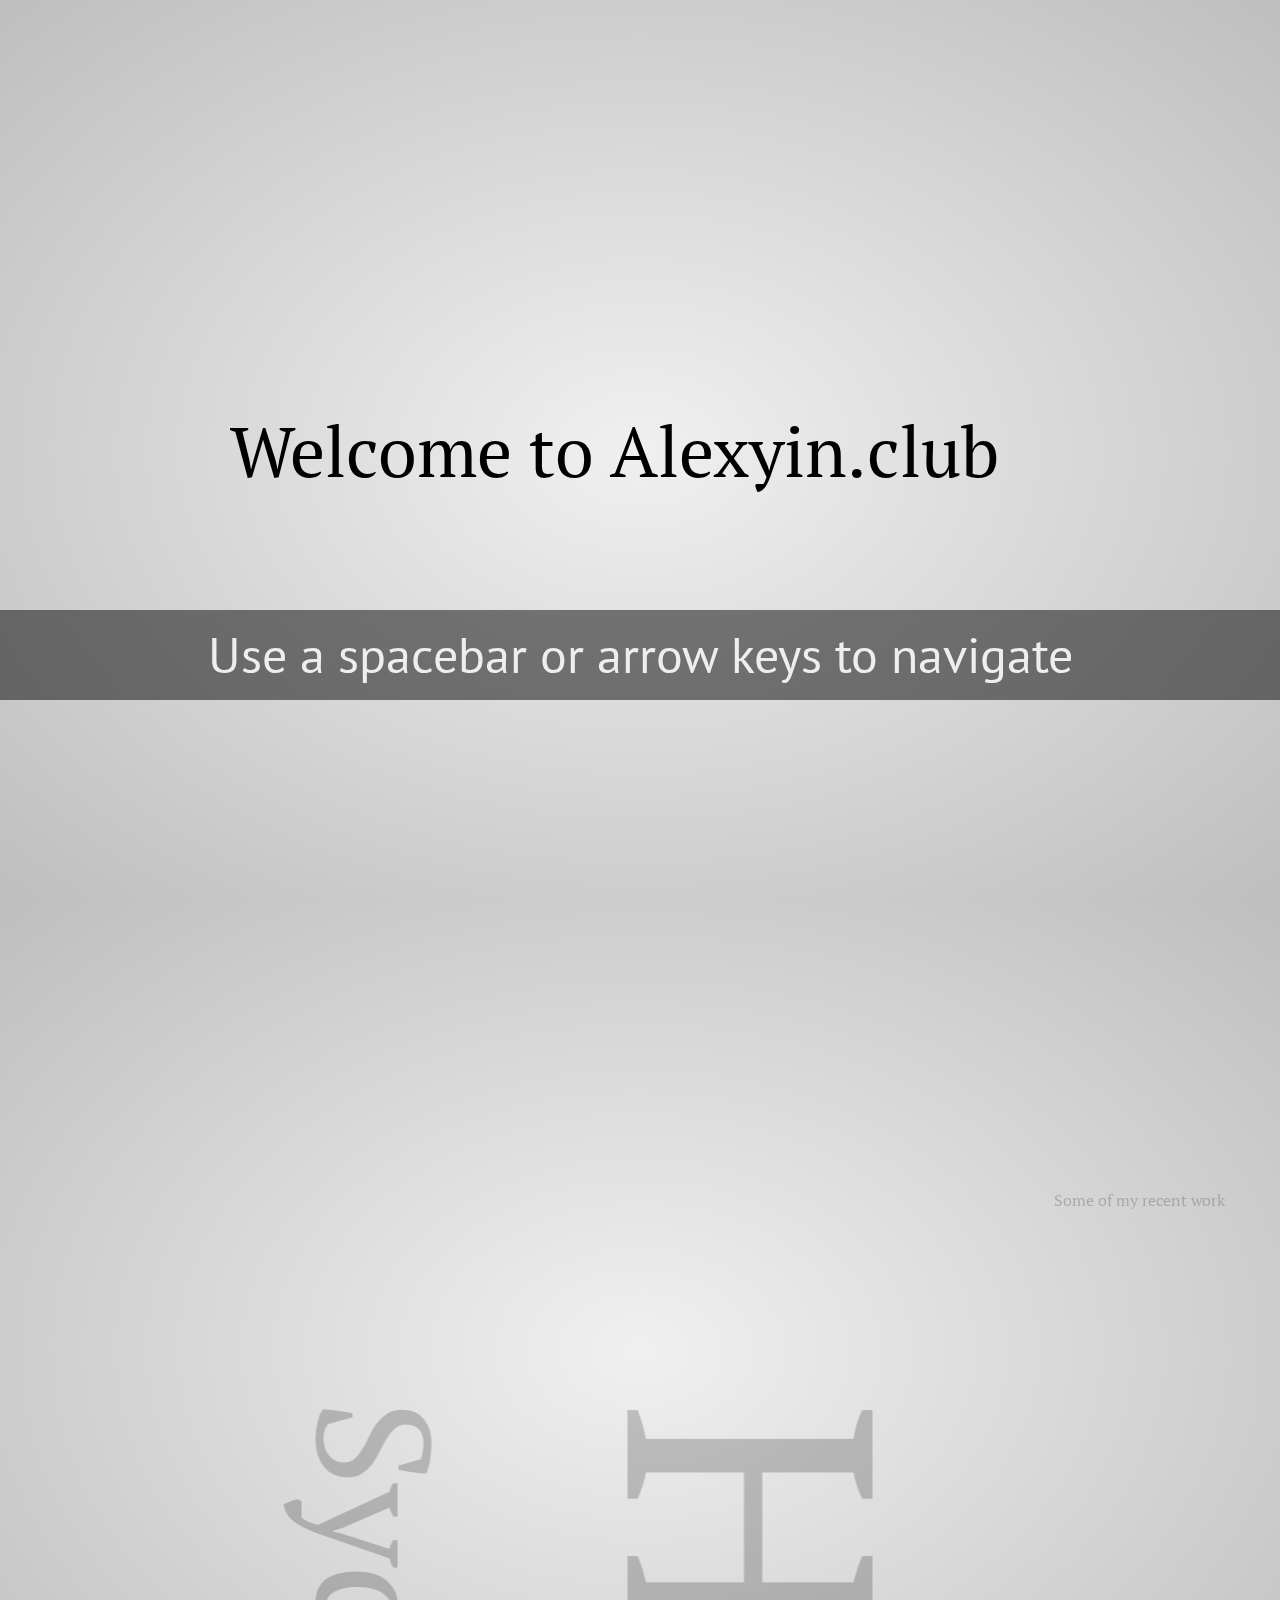
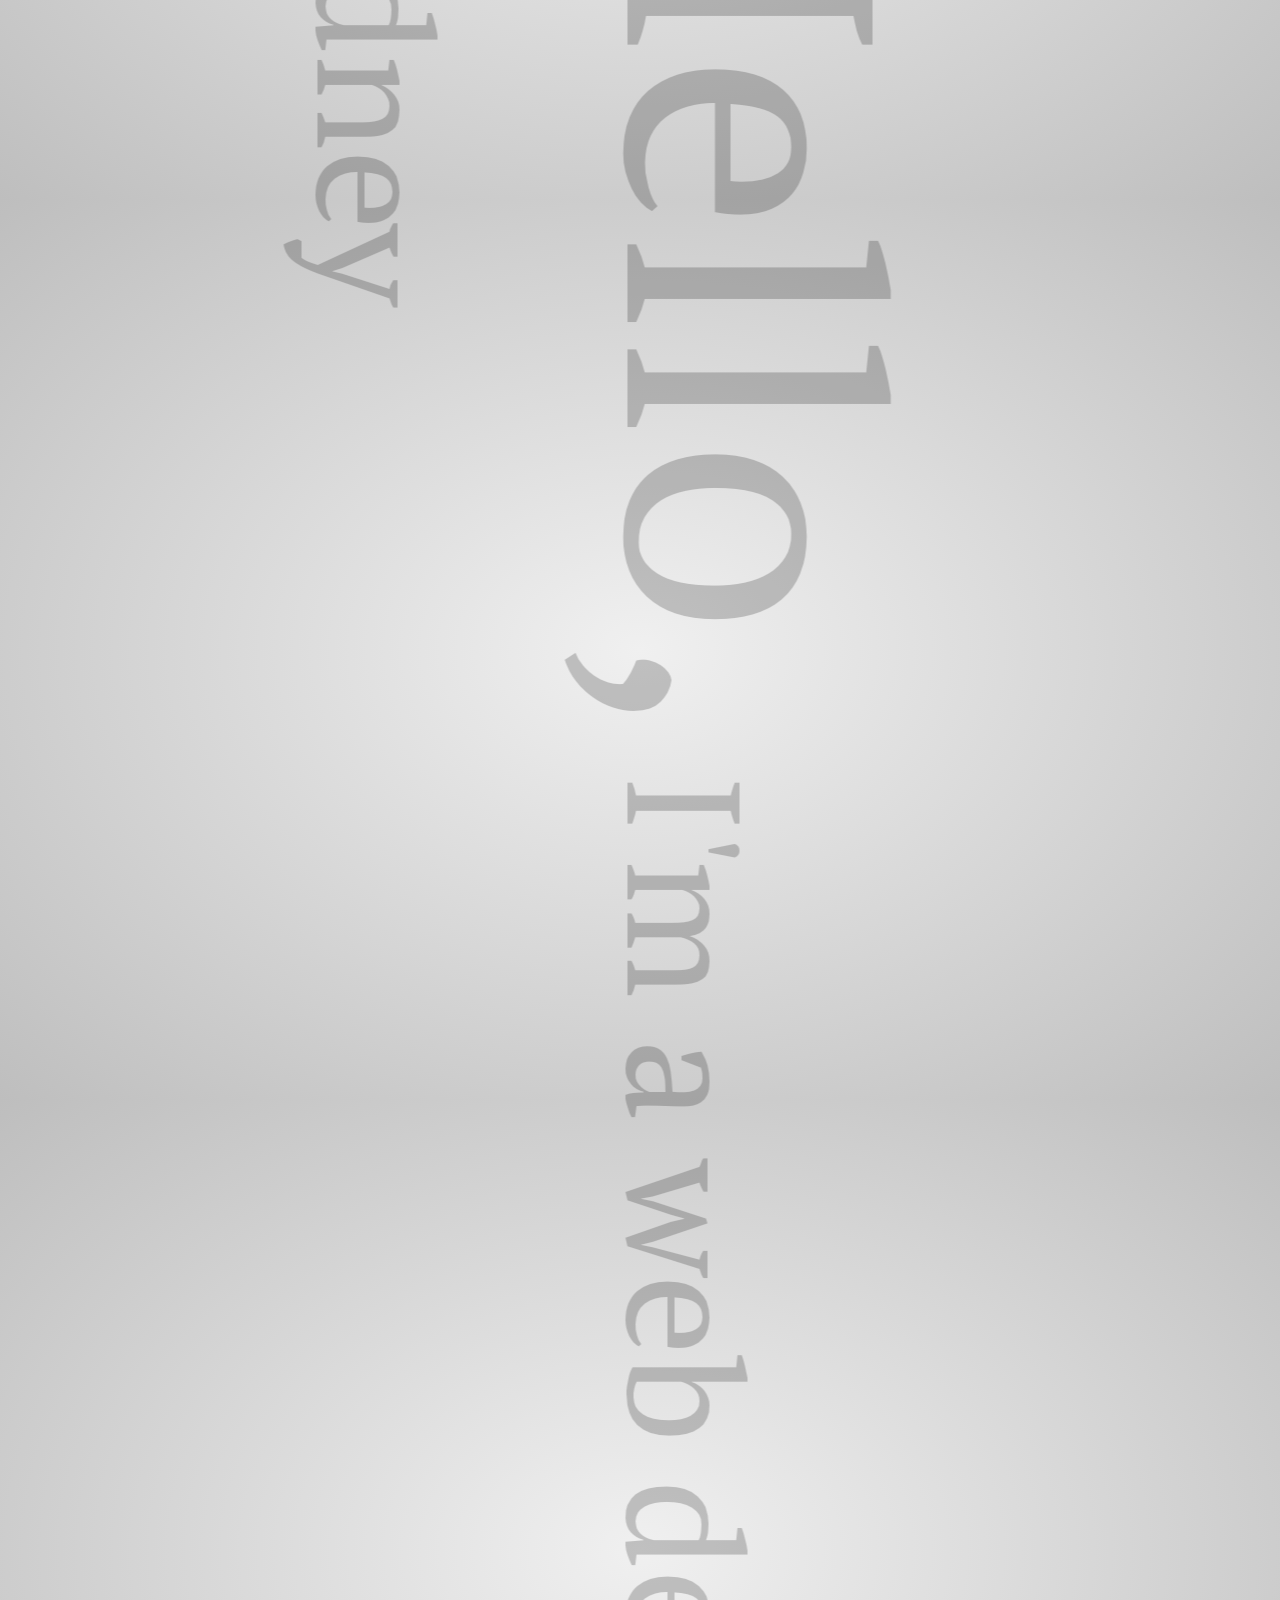
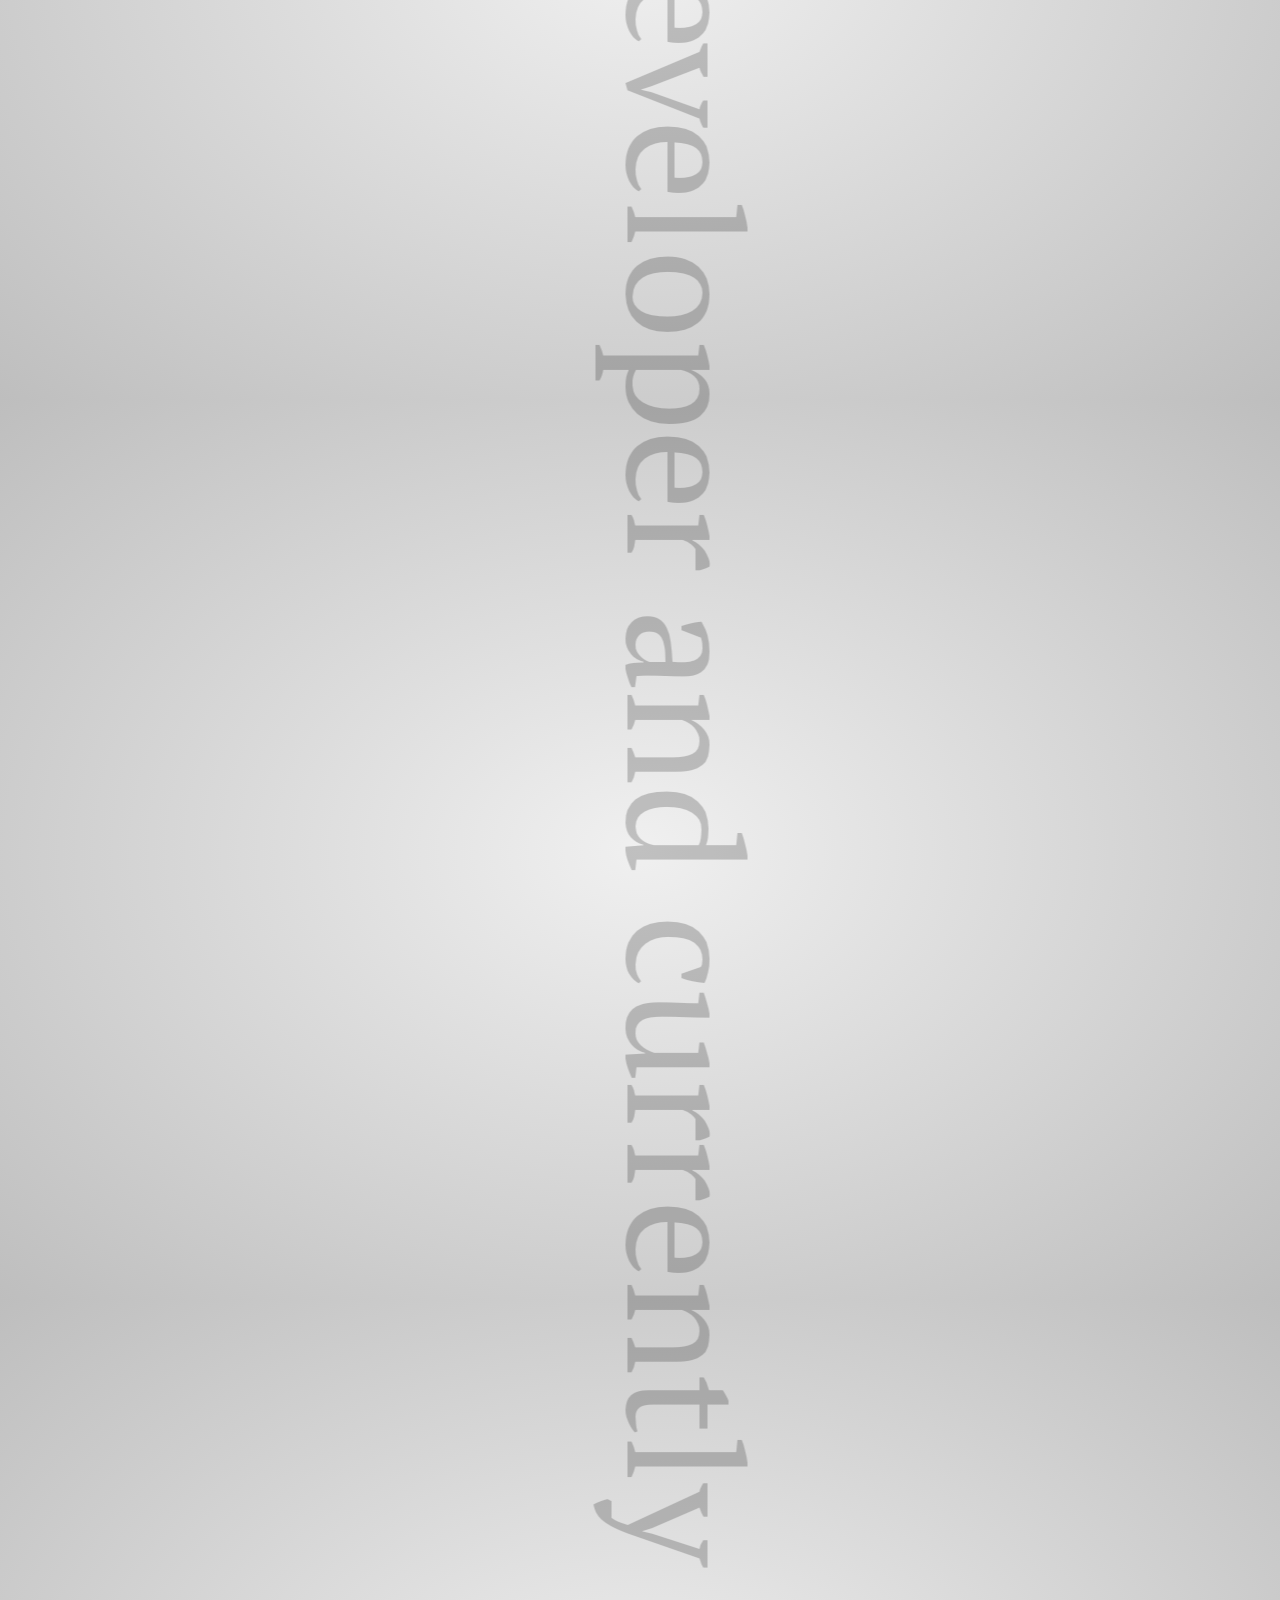
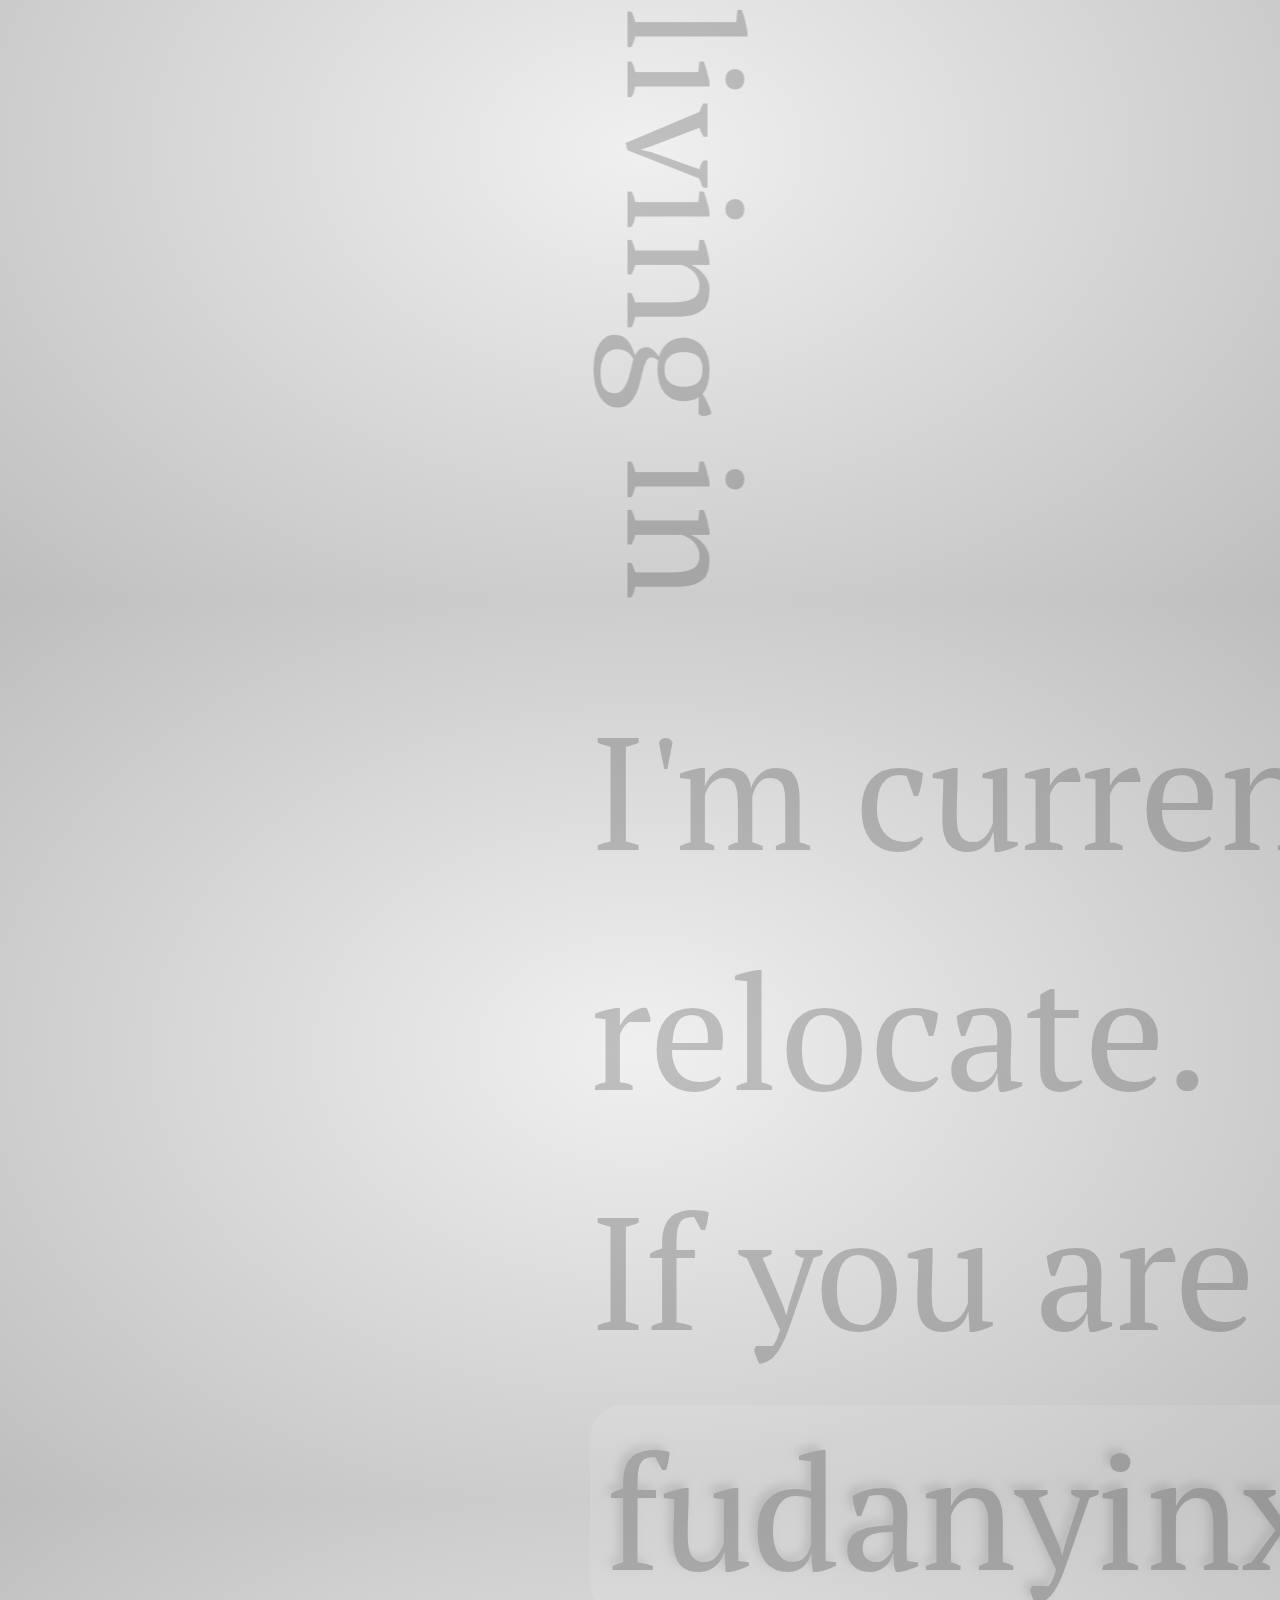
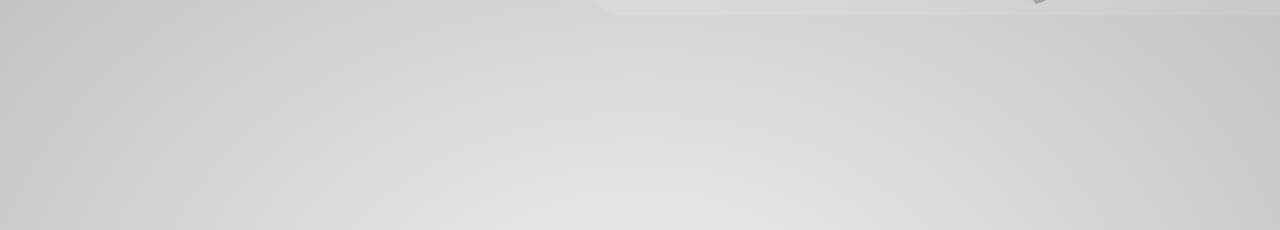
<file: index.html>
<!doctype html>
<html lang="en">
<head>
    <meta charset="utf-8" />
    <meta name="viewport" content="width=1024" />
    <meta name="apple-mobile-web-app-capable" content="yes" />
    <title>Alex Yin</title>
    
    <meta name="description" content="I am Alex Yin, a programmer working hard to be fullstack." />
    <meta name="author" content="Alex Yin" />

    <link href="http://fonts.googleapis.com/css?family=Open+Sans:regular,semibold,italic,italicsemibold|PT+Sans:400,700,400italic,700italic|PT+Serif:400,700,400italic,700italic" rel="stylesheet" />

    <link href="css/impress.css" rel="stylesheet" />
    
    <link rel="shortcut icon" href="img/favicon.png" />
    <link rel="apple-touch-icon" href="img/apple-touch-icon.png" />
</head>

<body class="impress-not-supported">
<div class="fallback-message">
    <p>Your browser <b>doesn't support the features required</b> by impress.js, so you are presented with a simplified version of this presentation.</p>
    <p>For the best experience please use the latest <b>Chrome</b>, <b>Safari</b> or <b>Firefox</b> browser.</p>
</div>


<div id="impress">

    <div id="welcome" class="step" data-x="-1000" data-y="-1500">
        <q>Welcome to Alexyin.club</q>
    </div>

    <div id="me" class="step" data-x="-1000" data-y="1500" data-rotate="90" data-scale="5">
        <span class="hello">Hello,</span> I'm a web developer and currently living in Sydney
    </div>

    <div id="skill1" class="step" data-x="1000" data-y="-1000" data-rotate="90" data-scale="5">
        <p>I have a diverse set of skills,ranging from <b class="rotating1">design,</b></br>to <b class="rotating1">HTML+CSS+Javascript</b>, all the way to <b class="rotating2">PHP, MySql</b> development and web <b class="rotating2">Hosting</b></p>
    </div>

    <!-- <div id="skill2" class="step" data-x="1000" data-y="2000" data-rotate="180" data-scale="5">
        <p>I specialise in  <b class="scaling">WordPress</b> and <b class="scaling">WooCommerce</b> including custom themes and plugins.</p>
    </div> -->

    <div id="skill3" class="step" data-x="5000" data-y="-1000" data-rotate="0" data-scale="7">
        I'm a fast learner and enthusiastic coder, picking up a new framework or technology isn't a problem.
    </div>
    <div id="precloud" class="step" data-x="2000" data-y="0" data-z="-1000">
        <p>There are tons of interesting things I loved to play with:</p>
    </div>

    <div id="cloud" class="step" data-x="0" data-y="-6000" data-rotate="0" data-scale="7">
        <canvas id="cloudcanvas"></canvas>
    </div>
 
    <div id="work" class="step" data-x="0" data-y="0" data-z="-1000">
        <p>Some of my recent work</p>
    </div>


    <div id="work_3dcar"  class="step" data-x="6000" data-y="2000" data-z="-100" data-rotate-x="50" data-rotate-y="50" data-scale="5">
        <a href="work1_3dcar/3dcar.html" target="_blank">3D Diagnostics</a>
    </div>
    <div id="work_sg" class="step" data-x="6000" data-y="2000" data-z="-100" data-rotate-x="100" data-rotate-y="100" data-scale="5">
        <a href="work2_SG/SG.html" target="_blank">Shooting Game</a>
    </div>
    <div id="work_strapper" class="step" data-x="6000" data-y="2000" data-z="-100" data-rotate-x="150" data-rotate-y="150" data-scale="5">
        <a href="https://strapper.com.au/" target="_blank">Strapper</a>
    </div>
    <div id="work_homemaker" class="step" data-x="6000" data-y="2000" data-z="-100" data-rotate-x="200" data-rotate-y="200" data-scale="5">
        <a href="https://www.penrithhomemakercentre.com.au/" target="_blank">Homemaker</a>
    </div>
    <div id="work_lasal" class="step" data-x="6000" data-y="2000" data-z="-100" data-rotate-x="250" data-rotate-y="250" data-scale="5">
        <a href="https://www.lasalchelsea.com.au/"  target="_blank">Lasal</a>
    </div>

    <div id="seeking" class="step" data-x="1000" data-y="4000" data-scale="5">
        <p>I'm currently looking for a job in Sydney and planning to relocate.</p>
        <p>If you are hiring, please contact me by <a href="mailto:fudanyinxin@gmail.com">fudanyinxin83@gmail.com</a> or <a href="https://github.com/orochigalois" target="_blank">Github</a></p>
    </div>

    <div id="overview" class="step" data-x="3000" data-y="1500" data-scale="10">
    </div>

</div>

<div class="hint">
    <p>Use a spacebar or arrow keys to navigate</p>
</div>
<script>
if ("ontouchstart" in document.documentElement) { 
    document.querySelector(".hint").innerHTML = "<p>Tap on the left or right to navigate</p>";
}
</script>

<script src="js/impress.js"></script>
<script src="js/canvas.js"></script>
<script>impress().init();</script>

</body>
</html>
</file>
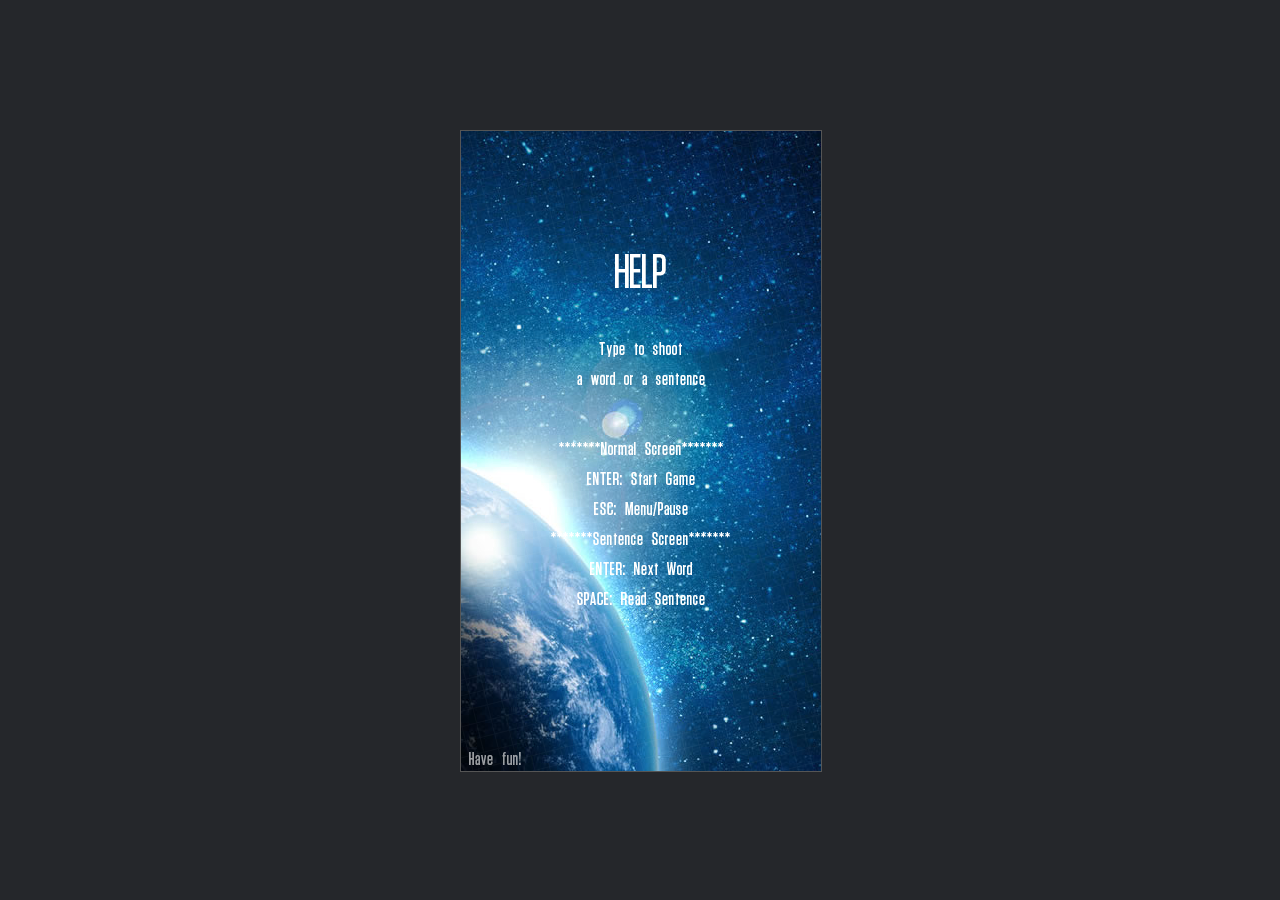
<file: work2_SG/SG.html>
<!DOCTYPE html PUBLIC "-//W3C//DTD XHTML 1.0 Transitional//EN" "http://www.w3.org/TR/xhtml1/DTD/xhtml1-transitional.dtd">

<html xmlns="http://www.w3.org/1999/xhtml">

<head>
    <meta http-equiv="cache-control" content="max-age=0" />
    <meta http-equiv="cache-control" content="no-cache" />
    <meta http-equiv="expires" content="0" />
    <meta http-equiv="expires" content="Tue, 01 Jan 1980 1:00:00 GMT" />
    <meta http-equiv="pragma" content="no-cache" />
    <meta http-equiv="Content-Type" content="text/html; charset=UTF-8">
    <meta http-equiv="X-UA-Compatible" content="IE=9">

    <title>
        ILoveThisGame
    </title>
    <meta name="keywords" content="HTML5">
    <meta name="description" content="HTML5">
</head>

<body onload="shoot()">
    <div id='user' style="display:none">xin</div>
    <div id='score' style="display:none">
        0
    </div>

    <div id='vsize' style="display:none">
        10
    </div>


    <div id='ranking' style="display:none">
        1
    </div>

    <script type="text/javascript">
        if (top.location !== self.location)
            top.location = self.location;
    </script>

    <style type="text/css">
        html,
        body {
            background-color: #25272b;
            background-image: url('');
            background-position: 54px 105px;
            background-attachment: fixed;
            background-repeat: no-repeat;
            color: #00ff00;
            font-family: helvetica, arial, sans-serif;
            margin: 0;
            padding: 0;
            font-size: 12pt;
        }
        
        #canvas {
            border: 1px solid #555;
            position: absolute;
            left: 0;
            top: 0;
            width: 360px;
            height: 640px;
            background-color: #000;
            z-index: 10;
        }
        
        #game {
            position: absolute;
            left: 0;
            right: 0;
            top: 0;
            bottom: 0;
            margin: auto;
            width: 360px;
            height: 640px;
        }
    </style>
    <script type="text/javascript">
        function shoot() {

            L.module('zyinxin').requires('game.main').defines(function () {
                R.StartGame();
            });
        }
    </script>



    <!--script src="http://code.jquery.com/jquery-latest.js"></script-->
    <script src="./js/jquery-latest.js"></script>
    <script src="./js/shooting.js" type="text/javascript"></script>


    <div style="position: absolute; z-index: 10; top: 90px; left: 20px; background-color: #25272b; height: 52px;">
        <canvas id="canvas2">
            <span>This game is based on HTML5<br>Please download <a href="http://www.google.com/chrome" target="_blank">chrome</a> to play this game</span></canvas>
    </div>

    <div id="game">

        <canvas id="canvas" width="360" height="640">
        </canvas>


    </div>



</body>

</html>
</file>
<file: css/impress.css>
html, body, div, span, applet, object, iframe,
h1, h2, h3, h4, h5, h6, p, blockquote, pre,
a, abbr, acronym, address, big, cite, code,
del, dfn, em, img, ins, kbd, q, s, samp,
small, strike, strong, sub, sup, tt, var,
b, u, i, center,
dl, dt, dd, ol, ul, li,
fieldset, form, label, legend,
table, caption, tbody, tfoot, thead, tr, th, td,
article, aside, canvas, details, embed,
figure, figcaption, footer, header, hgroup,
menu, nav, output, ruby, section, summary,
time, mark, audio, video {
    margin: 0;
    padding: 0;
    border: 0;
    font-size: 100%;
    font: inherit;
    vertical-align: baseline;
}

/* HTML5 display-role reset for older browsers */
article, aside, details, figcaption, figure,
footer, header, hgroup, menu, nav, section {
    display: block;
}
body {
    line-height: 1;
}
ol, ul {
    list-style: none;
}
blockquote, q {
    quotes: none;
}
blockquote:before, blockquote:after,
q:before, q:after {
    content: '';
    content: none;
}

table {
    border-collapse: collapse;
    border-spacing: 0;
}


body {
    font-family: 'PT Sans', sans-serif;
    min-height: 740px;

    background: rgb(215, 215, 215);
    background: -webkit-gradient(radial, 50% 50%, 0, 50% 50%, 500, from(rgb(240, 240, 240)), to(rgb(190, 190, 190)));
    background: -webkit-radial-gradient(rgb(240, 240, 240), rgb(190, 190, 190));
    background:    -moz-radial-gradient(rgb(240, 240, 240), rgb(190, 190, 190));
    background:     -ms-radial-gradient(rgb(240, 240, 240), rgb(190, 190, 190));
    background:      -o-radial-gradient(rgb(240, 240, 240), rgb(190, 190, 190));
    background:         radial-gradient(rgb(240, 240, 240), rgb(190, 190, 190));
}

/*
    Now let's bring some text styles back ...
*/
b, strong { font-weight: bold }
i, em { font-style: italic }

/*
    ... and give links a nice look.
*/
a {
    color: inherit;
    text-decoration: none;
    padding: 0 0.1em;
    background: rgba(255,255,255,0.5);
    text-shadow: -1px -1px 2px rgba(100,100,100,0.9);
    border-radius: 0.2em;

    -webkit-transition: 0.5s;
    -moz-transition:    0.5s;
    -ms-transition:     0.5s;
    -o-transition:      0.5s;
    transition:         0.5s;
}

a:hover,
a:focus {
    background: rgba(255,255,255,1);
    text-shadow: -1px -1px 2px rgba(100,100,100,0.5);
}

/*
    Because the main point behind the impress.js demo is to demo impress.js
    we display a fallback message for users with browsers that don't support
    all the features required by it.

    All of the content will be still fully accessible for them, but I want
    them to know that they are missing something - that's what the demo is
    about, isn't it?

    And then we hide the message, when support is detected in the browser.
*/

.fallback-message {
    font-family: sans-serif;
    line-height: 1.3;

    width: 780px;
    padding: 10px 10px 0;
    margin: 20px auto;

    border: 1px solid #E4C652;
    border-radius: 10px;
    background: #EEDC94;
}

.fallback-message p {
    margin-bottom: 10px;
}

.impress-supported .fallback-message {
    display: none;
}

/*
    Now let's style the presentation steps.

    We start with basics to make sure it displays correctly in everywhere ...
*/

.step {
    position: relative;
    width: 900px;
    padding: 40px;
    margin: 20px auto;

    -webkit-box-sizing: border-box;
    -moz-box-sizing:    border-box;
    -ms-box-sizing:     border-box;
    -o-box-sizing:      border-box;
    box-sizing:         border-box;

    font-family: 'PT Serif', georgia, serif;
    font-size: 32px;
    line-height: 1.5;
}

/*
    ... and we enhance the styles for impress.js.

    Basically we remove the margin and make inactive steps a little bit transparent.
*/
.impress-enabled .step {
    margin: 0;
    opacity: 0.2;

    -webkit-transition: opacity 1s;
    -moz-transition:    opacity 1s;
    -ms-transition:     opacity 1s;
    -o-transition:      opacity 1s;
    transition:         opacity 1s;
}

.impress-enabled .step.active { opacity: 1 }





#welcome {
    font-size: 70px;
}

#me .hello{
    font-size: 70px;
}

#skill1 { width: 800px;
font-size: 30px;}


#skill1 b {
    display: inline-block;
    -webkit-transition: 0.5s;
    -moz-transition:    0.5s;
    -ms-transition:     0.5s;
    -o-transition:      0.5s;
    transition:         0.5s;
}
#skill1.present .rotating1 {
    -webkit-transform: rotate(-3deg);
    -moz-transform:    rotate(-3deg);
    -ms-transform:     rotate(-3deg);
    -o-transform:      rotate(-3deg);
    transform:         rotate(-3deg);

    -webkit-transition-delay: 1s;
    -moz-transition-delay:    1s;
    -ms-transition-delay:     1s;
    -o-transition-delay:      1s;
    transition-delay:         1s;
}
#skill1.present .rotating2 {
    -webkit-transform: rotate(3deg);
    -moz-transform:    rotate(3deg);
    -ms-transform:     rotate(3deg);
    -o-transform:      rotate(3deg);
    transform:         rotate(3deg);

    -webkit-transition-delay: 1s;
    -moz-transition-delay:    1s;
    -ms-transition-delay:     1s;
    -o-transition-delay:      1s;
    transition-delay:         1s;
}
/*
    This step has some animated text ...
*/
#skill2 { width: 500px }

/*
    ... so we define display to `inline-block` to enable transforms and
    transition duration to 0.5s ...
*/
#skill2 b {
    display: inline-block;
    -webkit-transition: 0.5s;
    -moz-transition:    0.5s;
    -ms-transition:     0.5s;
    -o-transition:      0.5s;
    transition:         0.5s;
}

/*
    ... and we want 'positioning` word to move up a bit when the step gets
    `present` class ...
*/
#skill2.present .positioning {
    -webkit-transform: translateY(-10px);
    -moz-transform:    translateY(-10px);
    -ms-transform:     translateY(-10px);
    -o-transform:      translateY(-10px);
    transform:         translateY(-10px);
}

/*
    ... and 'scaling' to scale down after another quarter of a second.
*/
#skill2.present .scaling {
    -webkit-transform: scale(0.8);
    -moz-transform:    scale(0.8);
    -ms-transform:     scale(0.8);
    -o-transform:      scale(0.8);
    transform:         scale(0.8);

    -webkit-transition-delay: 0.5s;
    -moz-transition-delay:    0.5s;
    -ms-transition-delay:     0.5s;
    -o-transition-delay:      0.5s;
    transition-delay:         0.5s;
}


#cloudcanvas{
    padding-top:200px;
}


#work {
    width: 500px;
    text-align: center;
}


#work_yangs{
    font-size: 60px;
    background-image: url(../img/yangs.png);
    background-position: bottom right;
    background-repeat: no-repeat;
    background-size: contain;
} 

#work_bakers{
    font-size: 60px;
    background-image: url(../img/bakers.png);
    background-position: bottom right;
    background-repeat: no-repeat;
    background-size: contain;
} 
#work_ibsa{
    font-size: 60px;
    background-image: url(../img/ibsa.png);
    background-position: bottom right;
    background-repeat: no-repeat;
    background-size: contain;
} 
#work_homemaker{
    font-size: 60px;
    background-image: url(../img/homemaker.png);
    background-position: bottom right;
    background-repeat: no-repeat;
    background-size: contain;
} 
#work_lasal{
    font-size: 60px;
    background-image: url(../img/lasal.png);
    background-position: bottom right;
    background-repeat: no-repeat;
    background-size: contain;

} 

#work_focusdata{
    width:1000px;
    font-size: 60px;
    background-image: url(../img/fd.png);
    background-position: bottom right;
     background-repeat: no-repeat;
} 

#work_bl{
    font-size: 60px;
    background-image: url(../img/bl.png);
    background-position: bottom right;
     background-repeat: no-repeat;
} 




#overview { display: none }

/*
    We also make other steps visible and give them a pointer cursor using the
    `impress-on-` class.
*/
.impress-on-overview .step {
    opacity: 1;
    cursor: pointer;
}



.hint {
    /*
        We hide the hint until presentation is started and from browsers not supporting
        impress.js, as they will have a linear scrollable view ...
    */
    display: none;

    /*
        ... and give it some fixed position and nice styles.
    */
    position: fixed;
    left: 0;
    right: 0;
    bottom: 200px;

    background: rgba(0,0,0,0.5);
    color: #EEE;
    text-align: center;

    font-size: 50px;
    padding: 20px;

    z-index: 100;

    /*
        By default we don't want the hint to be visible, so we make it transparent ...
    */
    opacity: 0;

    /*
        ... and position it below the bottom of the screen (relative to it's fixed position)
    */
    -webkit-transform: translateY(400px);
    -moz-transform:    translateY(400px);
    -ms-transform:     translateY(400px);
    -o-transform:      translateY(400px);
    transform:         translateY(400px);

    /*
        Now let's imagine that the hint is visible and we want to fade it out and move out
        of the screen.

        So we define the transition on the opacity property with 1s duration and another
        transition on transform property delayed by 1s so it will happen after the fade out
        on opacity finished.

        This way user will not see the hint moving down.
    */
    -webkit-transition: opacity 1s, -webkit-transform 0.5s 1s;
    -moz-transition:    opacity 1s,    -moz-transform 0.5s 1s;
    -ms-transition:     opacity 1s,     -ms-transform 0.5s 1s;
    -o-transition:      opacity 1s,      -o-transform 0.5s 1s;
    transition:         opacity 1s,         transform 0.5s 1s;
}

/*
    Now we 'enable' the hint when presentation is initialized ...
*/
.impress-enabled .hint { display: block }

/*
    ... and we will show it when the first step (with id 'bored') is active.
*/
.impress-on-welcome .hint {
    /*
        We remove the transparency and position the hint in its default fixed
        position.
    */
    opacity: 1;

    -webkit-transform: translateY(0px);
    -moz-transform:    translateY(0px);
    -ms-transform:     translateY(0px);
    -o-transform:      translateY(0px);
    transform:         translateY(0px);

    /*
        Now for fade in transition we have the oposite situation from the one
        above.

        First after 4.5s delay we animate the transform property to move the hint
        into its correct position and after that we fade it in with opacity
        transition.
    */
    -webkit-transition: opacity 1s 5s, -webkit-transform 0.5s 4.5s;
    -moz-transition:    opacity 1s 5s,    -moz-transform 0.5s 4.5s;
    -ms-transition:     opacity 1s 5s,     -ms-transform 0.5s 4.5s;
    -o-transition:      opacity 1s 5s,      -o-transform 0.5s 4.5s;
    transition:         opacity 1s 5s,         transform 0.5s 4.5s;
}

.impress-enabled          { pointer-events: none }
.impress-enabled #impress { pointer-events: auto }
</file>
